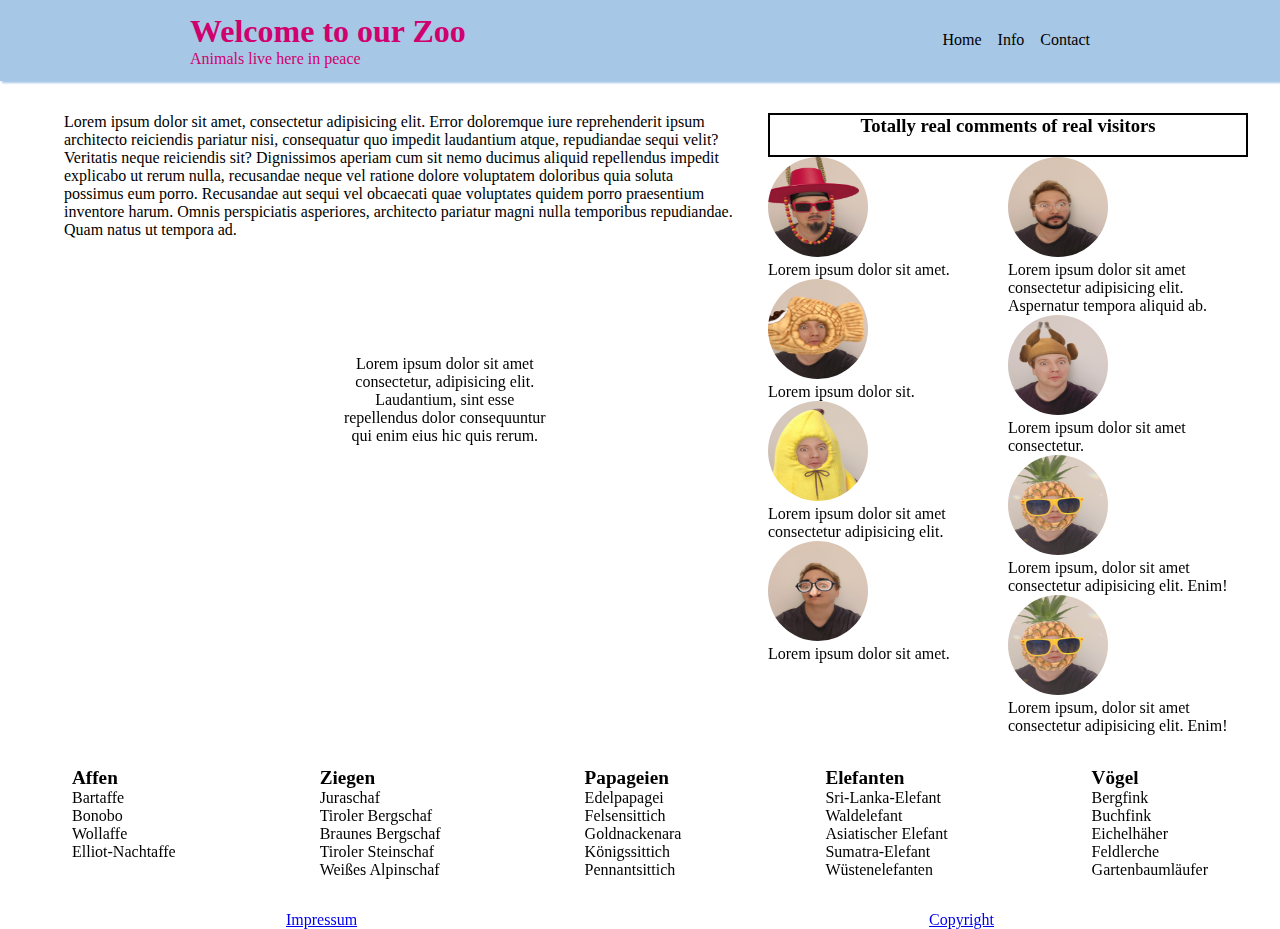
<file: index.html>
<!DOCTYPE html>
<html lang="en">
<head>
    <meta charset="UTF-8">
    <meta http-equiv="X-UA-Compatible" content="IE=edge">
    <meta name="viewport" content="width=device-width, initial-scale=1.0">
    <link rel="stylesheet" href="style.css">
    <title>Zoo</title>
</head>
<body>
    <header>
        <div class="nav-container header-container">
        <div class="titleText">
            <h1>
            Welcome to our Zoo
        </h1>
        <p>
            Animals live here in peace
        </p>
        </div>
        <nav>
            <ul>
                <li><a href="index.html">Home</a></li>
                <li><a href="info.html">Info</a></li>
                <li><a href="contact.html">Contact</a></li>
            </ul>
        </nav>
        </div>
    </header>
    <div class="wrapper">
    <div class="left-side">
        <div class="text1">
            <!-- lorem text -->
            <p>
               Lorem ipsum dolor sit amet, consectetur adipisicing elit. Error doloremque iure reprehenderit ipsum architecto reiciendis pariatur nisi, consequatur quo impedit laudantium atque, repudiandae sequi velit? Veritatis neque reiciendis sit? Dignissimos aperiam cum sit nemo ducimus aliquid repellendus impedit explicabo ut rerum nulla, recusandae neque vel ratione dolore voluptatem doloribus quia soluta possimus eum porro. Recusandae aut sequi vel obcaecati quae voluptates quidem porro praesentium inventore harum. Omnis perspiciatis asperiores, architecto pariatur magni nulla temporibus repudiandae. Quam natus ut tempora ad.
            </p>
        </div>

        <div class="video">
            <iframe width="580" height="355" src="https://www.youtube.com/embed/Wb3UrJjAac4" 
            title="YouTube video player" frameborder="0" allow="accelerometer; autoplay; clipboard-write; encrypted-media; gyroscope; picture-in-picture"
             allowfullscreen>Your browser dont support youtube  videos!</iframe>
        </div>

        <div class="text2">
            <p>
                Lorem ipsum dolor sit amet consectetur, adipisicing elit. Laudantium, sint esse repellendus dolor consequuntur qui enim eius hic quis rerum.
            </p>
        </div>

    </div>
    <div class="right-side">
        <h3>Totally real comments of real visitors</h3>
        <div class="comments">
            
            <!-- <ul class="comments-ul">
               
                <li class="visitor-1"><p>Lorem ipsum dolor sit amet.</p></li>
                <li class="visitor-2"><p>Lorem ipsum dolor sit amet.</p></li>
                <li class="visitor-3"><p>Lorem ipsum dolor sit amet.</p></li>
                <li class="visitor-4"><p>Lorem ipsum dolor sit amet.</p></li>
                <li class="visitor-5"><p>Lorem ipsum dolor sit amet.</p></li>
                <li class="visitor-6"><p>Lorem ipsum dolor sit amet.</p></li>
                <li class="visitor-7"><p>Lorem ipsum dolor sit amet.</p></li>

            </ul> -->
            <div class="comments-left">
            <img src="Bilder/admiral.jpg" alt="admiral">
            <p>Lorem ipsum dolor sit amet.</p>
            <img src="Bilder/fish.jpg" alt="fish">
            <p>Lorem ipsum dolor sit.</p>
            <img src="Bilder/banana.jpg" alt="banana">
            <p>Lorem ipsum dolor sit amet consectetur adipisicing elit.</p>
            <img src="Bilder/real.jpg" alt="real">
            <p>Lorem ipsum dolor sit amet.</p>
            </div>
            <div class="comments-right">
            <img src="Bilder/beard.jpg" alt="beard">
            <p>Lorem ipsum dolor sit amet consectetur adipisicing elit. Aspernatur tempora aliquid ab.</p>
            <img src="Bilder/chicken.jpg" alt="chicken">
            <p>Lorem ipsum dolor sit amet consectetur.</p>
            <img src="Bilder/pinapple.jpg" alt="pinapple">
            <p>Lorem ipsum, dolor sit amet consectetur adipisicing elit. Enim!</p>
            <img src="Bilder/pinapple.jpg" alt="pinapple">
            <p>Lorem ipsum, dolor sit amet consectetur adipisicing elit. Enim!</p>
        </div>
        </div> 
    </div>
    <div class="bottom-dl-content">        
            <div class="monkey">
            <dl>
                <dt>Affen</dt>
                <dd>Bartaffe</dd>
                <dd>Bonobo</dd>
                <dd>Wollaffe</dd>
                <dd>Elliot-Nachtaffe</dd>
            </dl>
            </div>
            <div class="goat">
            <dl>
                <dt>Ziegen</dt>
                <dd>Juraschaf</dd>
                <dd>Tiroler Bergschaf</dd>
                <dd>Braunes Bergschaf</dd>
                <dd>Tiroler Steinschaf</dd>
                <dd>Weißes Alpinschaf</dd>
            </dl>
            </div>
            <div class="parrot">
            <dl>
                <dt>Papageien</dt>
                <dd>Edelpapagei</dd>
                <dd>Felsensittich</dd>
                <dd>Goldnackenara</dd>
                <dd>Königssittich</dd>
                <dd>Pennantsittich</dd>
            </dl>
            </div>
            <div class="elephant">
            <dl>
                <dt>Elefanten</dt>
                <dd>Sri-Lanka-Elefant</dd>
                <dd>Waldelefant</dd>
                <dd>Asiatischer Elefant</dd>
                <dd>Sumatra-Elefant</dd>
                <dd>Wüstenelefanten</dd>
            </dl>
            </div>
            <div class="bird">
            <dl>
                <dt>Vögel</dt>
                <dd>Bergfink</dd>
                <dd>Buchfink</dd>
                <dd>Eichelhäher</dd>
                <dd>Feldlerche</dd>
                <dd>Gartenbaumläufer</dd>
            </dl>
            </div>      
    </div>
    </div>
    <footer>
        <a href="impressum.html">Impressum</a>
        <a href="copyright.html">Copyright</a>
    </footer>
</body>
</html>
</file>
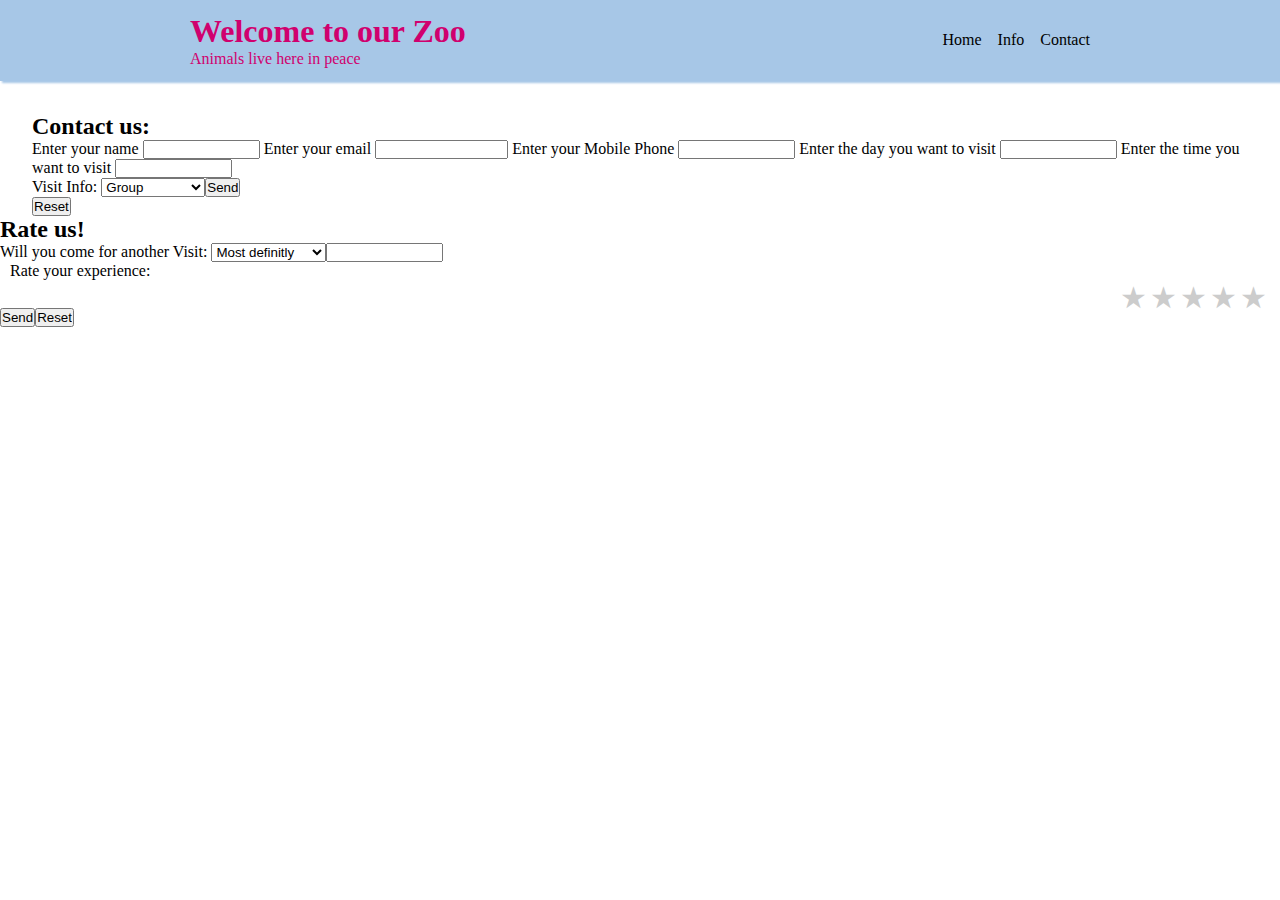
<file: contact.html>
<!DOCTYPE html>
<html lang="en">
<head>
    <meta charset="UTF-8">
    <meta http-equiv="X-UA-Compatible" content="IE=edge">
    <meta name="viewport" content="width=device-width, initial-scale=1.0">
    <link rel="stylesheet" href="style.css">
    <link rel="js" href="js.js">
    <title>Zoo</title>
</head>
<body>
    <header>
        <div class="nav-container header-container">
        <div class="titleText">
            <h1>
            Welcome to our Zoo
        </h1>
        <p>
            Animals live here in peace
        </p>
        </div>
        <nav>
            <ul>
                <li><a href="index.html">Home</a></li>
                <li><a href="info.html">Info</a></li>
                <li><a href="contact.html">Contact</a></li>
            </ul>
        </nav>
        </div>
    </header>
    <div class="contact">
    <div class="contact-form">
        <h2>Contact us:</h2>
        

            <label for="name">Enter your name</label>
            <input type="text" value="" size="12">
        
        
            <label for="name">Enter your email</label>
            <input type="text" value="" size="14">
       
        
            <label for="name">Enter your Mobile Phone</label>
            <input type="text" value="" size="12">
        
        
            <label for="name">Enter the day you want to visit</label>
            <input type="text" value="" size="12">
        
        
            <label for="name">Enter the time you want to visit</label>
            <input type="text" value="" size="12">
        
        <div class="contact-dropdown">
            <label for="cars">Visit Info:</label>
            <select name="visit-info" id="visit">
                <optgroup label="Please choose one">
                <option value="group">Group</option>
                <option value="wedding">Wedding</option>
                <option value="schooltrip">School Trip</option>
                <option value="singe">Solo</option>
                <option value="couple">Couple</option>
                </optgroup>
            </div>
        <div class="buttons">        
        </div>
        <div class="send">
            <input type="submit" value="Send">
        </div>
        <div class="reset">
            <input type="reset" value="Reset">
        </div>
    </div>
    </div>
    <div class="rate-form">
        <h2>Rate us!</h2>
        <div class="dropdown-rate">
            <label for="visit-label">Will you come for another Visit:</label>
            <select name="visit-info" id="visit">
                <optgroup label="Please choose one">
                <option value="group">Most definitly</option>
                <option value="wedding">Probably</option>
                <option value="schooltrip">Not sure</option>
                <option value="singe">Probably not</option>
                <option value="couple">Definitly not</option>
                </optgroup>
        </div>
        <div class="favorite-animal">
        <label for="fav-animal">What was your favorite animal?</label>
        <input type="text" id="fav-animal" name="fav-animal" required minlength="0" maxlength="24" size="12">
        </div>
        <div class="rate">
            <p>Rate your experience:</p>
            <input type="radio" id="star5" name="rate" value="5" />
            <label for="star5" title="text">5 stars</label>
            <input type="radio" id="star4" name="rate" value="4" />
            <label for="star4" title="text">4 stars</label>
            <input type="radio" id="star3" name="rate" value="3" />
            <label for="star3" title="text">3 stars</label>
            <input type="radio" id="star2" name="rate" value="2" />
            <label for="star2" title="text">2 stars</label>
            <input type="radio" id="star1" name="rate" value="1" />
            <label for="star1" title="text">1 star</label>
          </div>
        <div class="buttons">        
        
        <div class="send">
            <input type="submit" value="Send">
        </div>
        <div class="reset">
            <input type="reset" value="Reset">
        </div>
        </div>
</div>
</div>
</body>
</html>
</file>
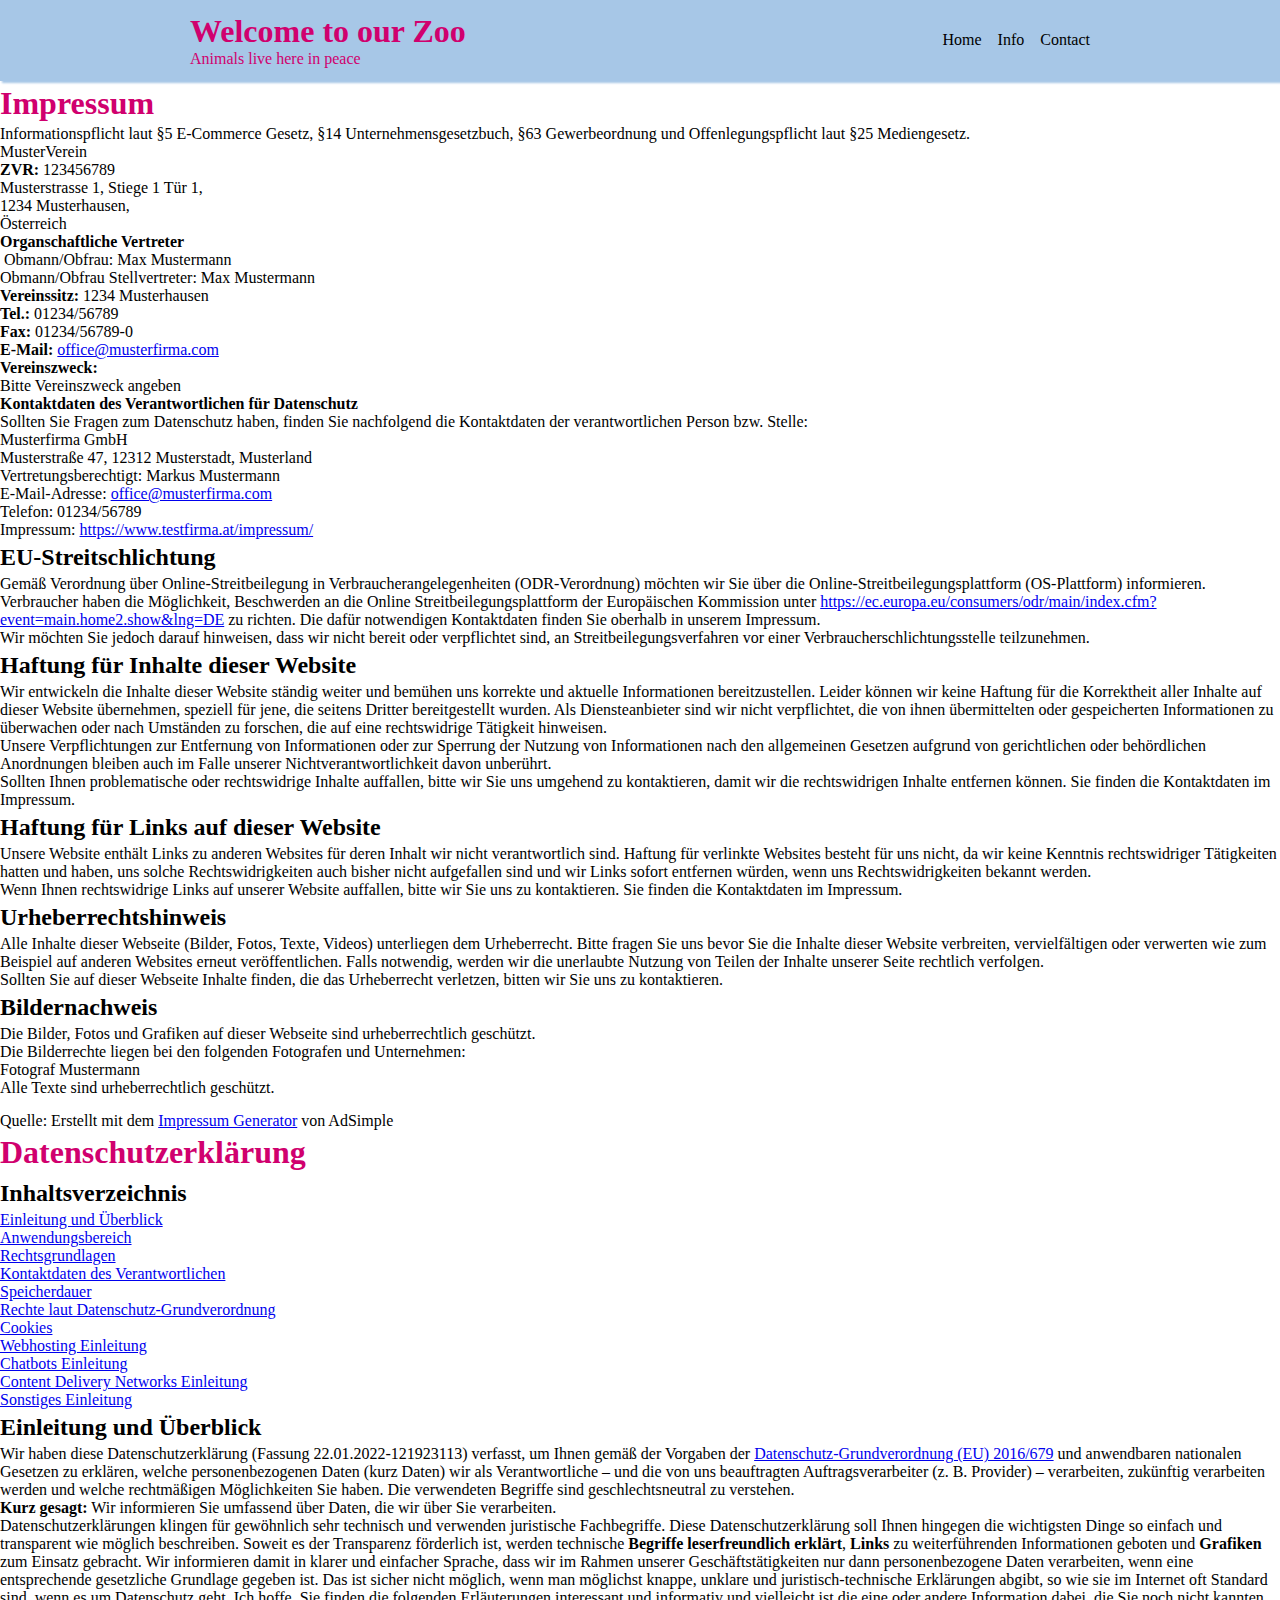
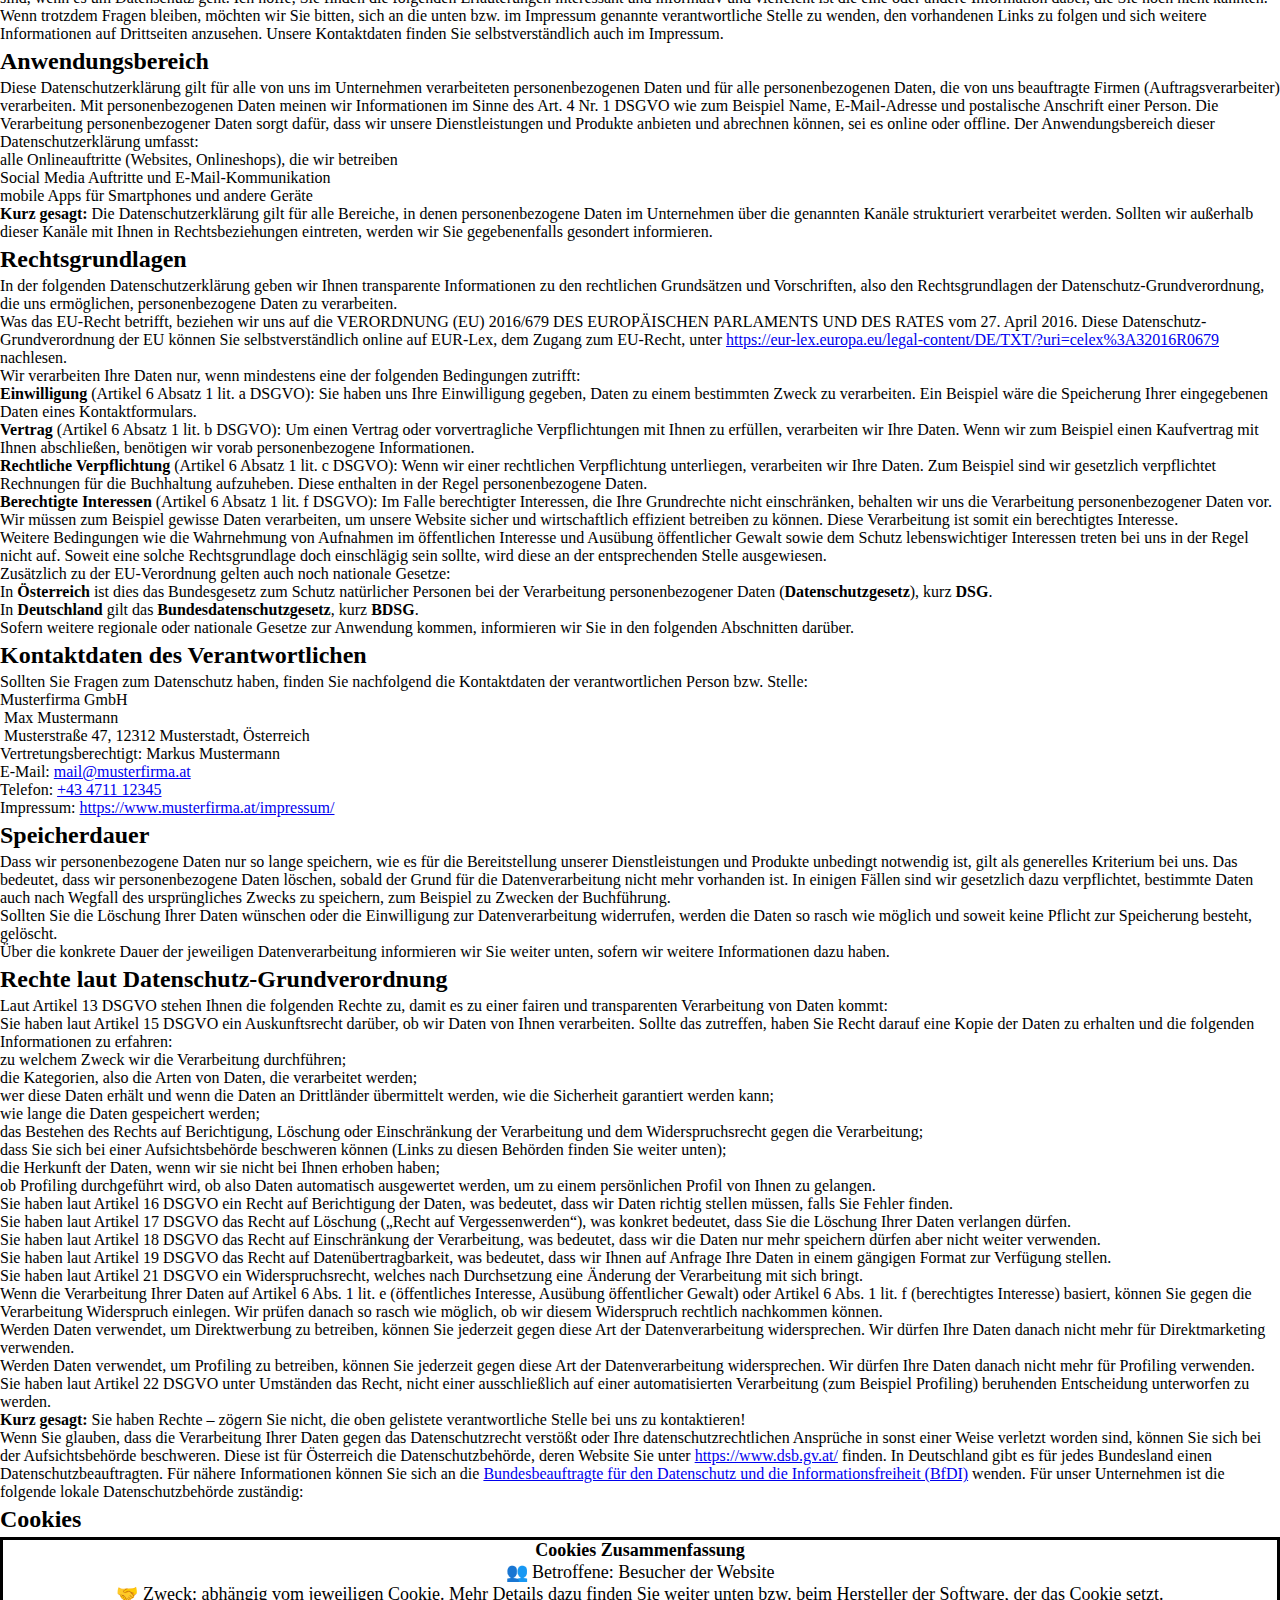
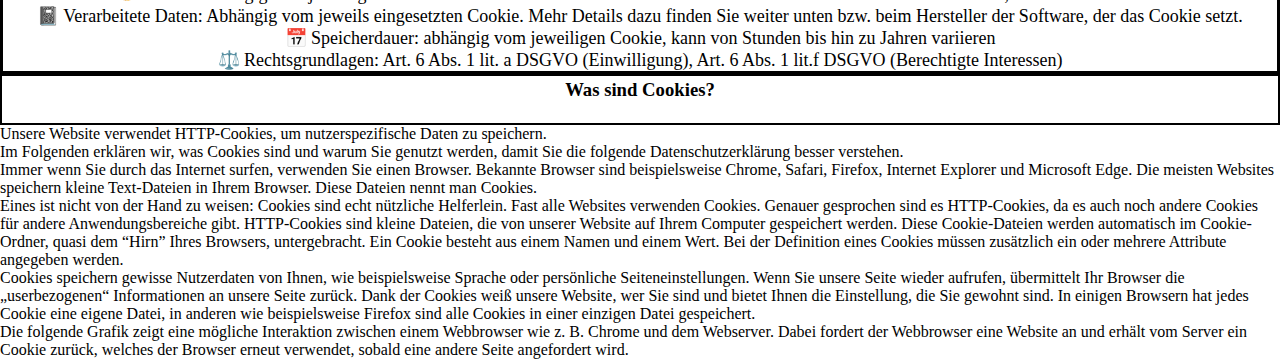
<file: impressum.html>
<!DOCTYPE html>
<html lang="en">
<head>
    <meta charset="UTF-8">
    <meta http-equiv="X-UA-Compatible" content="IE=edge">
    <meta name="viewport" content="width=device-width, initial-scale=1.0">
    <link rel="stylesheet" href="style.css">
    <title>Zoo</title>
</head>
<body>
    

    <header>
        <div class="nav-container header-container">
        <div class="titleText">
            <h1>
            Welcome to our Zoo
        </h1>
        <p>
            Animals live here in peace
        </p>
        </div>
        <nav>
            <ul>
                <li><a href="index.html">Home</a></li>
                <li><a href="info.html">Info</a></li>
                <li><a href="contact.html">Contact</a></li>
            </ul>
        </nav>
        </div>
    </header>

    <div class="impressum-text">
        <h1 class="adsimple-121923113 fusion-responsive-typography-calculated" data-fontsize="32" data-lineheight="44.8px" style="--fontSize:32; line-height: 1.4;">Impressum</h1>
        <p class="adsimple-121923113">Informationspflicht laut &sect;5 E-Commerce Gesetz, &sect;14 Unternehmensgesetzbuch, &sect;63 Gewerbeordnung und Offenlegungspflicht laut &sect;25 Mediengesetz.</p>
        <p class="adsimple-121923113">MusterVerein<br><strong>ZVR:</strong> 123456789</p>
        <p class="adsimple-121923113">Musterstrasse 1, Stiege 1 T&uuml;r 1,&nbsp;<br>1234 Musterhausen,&nbsp;<br>&Ouml;sterreich</p>
        <p class="adsimple-121923113"><strong>Organschaftliche Vertreter</strong><br>&nbsp;Obmann/Obfrau: Max Mustermann<br>Obmann/Obfrau Stellvertreter: Max Mustermann</p>
        <p class="adsimple-121923113"><strong>Vereinssitz:</strong> 1234 Musterhausen<br><strong>Tel.:</strong> 01234/56789<br><strong>Fax:</strong> 01234/56789-0<br><strong>E-Mail:</strong> <a href="mailto:office@musterfirma.com">office@musterfirma.com</a></p>
        <p class="adsimple-121923113"><strong>Vereinszweck:</strong><br>Bitte Vereinszweck angeben</p>
        <p class="adsimple-121923113"><strong>Kontaktdaten des Verantwortlichen f&uuml;r Datenschutz</strong><br>Sollten Sie Fragen zum Datenschutz haben, finden Sie nachfolgend die Kontaktdaten der verantwortlichen Person bzw. Stelle:<br>Musterfirma GmbH<br>Musterstra&szlig;e 47, 12312 Musterstadt, Musterland<br>Vertretungsberechtigt: Markus Mustermann<br>E-Mail-Adresse: <a href="mailto:office@musterfirma.com">office@musterfirma.com</a><br>Telefon: 01234/56789<br>Impressum: <a href="https://www.testfirma.at/impressum/" rel="noopener" target="_self">https://www.testfirma.at/impressum/</a></p>
        <h2 class="adsimple-121923113 fusion-responsive-typography-calculated" data-fontsize="24" data-lineheight="36px" style="--fontSize:24; line-height: 1.5; --minFontSize:24;">EU-Streitschlichtung</h2>
        <p>Gem&auml;&szlig; Verordnung &uuml;ber Online-Streitbeilegung in Verbraucherangelegenheiten (ODR-Verordnung) m&ouml;chten wir Sie &uuml;ber die Online-Streitbeilegungsplattform (OS-Plattform) informieren.<br>Verbraucher haben die M&ouml;glichkeit, Beschwerden an die Online Streitbeilegungsplattform der Europ&auml;ischen Kommission unter <a class="adsimple-121923113" href="https://ec.europa.eu/consumers/odr/main/index.cfm?event=main.home2.show&lng=DE" rel="follow noopener" target="_blank">https://ec.europa.eu/consumers/odr/main/index.cfm?event=main.home2.show&amp;lng=DE</a> zu richten. Die daf&uuml;r notwendigen Kontaktdaten finden Sie oberhalb in unserem Impressum.</p>
        <p>Wir m&ouml;chten Sie jedoch darauf hinweisen, dass wir nicht bereit oder verpflichtet sind, an Streitbeilegungsverfahren vor einer Verbraucherschlichtungsstelle teilzunehmen.</p>
        <h2 class="adsimple-121923113 fusion-responsive-typography-calculated" data-fontsize="24" data-lineheight="36px" style="--fontSize:24; line-height: 1.5; --minFontSize:24;">Haftung f&uuml;r Inhalte dieser Website</h2>
        <p>Wir entwickeln die Inhalte dieser Website st&auml;ndig weiter und bem&uuml;hen uns korrekte und aktuelle Informationen bereitzustellen. Leider k&ouml;nnen wir keine Haftung f&uuml;r die Korrektheit aller Inhalte auf dieser Website &uuml;bernehmen, speziell f&uuml;r jene, die seitens Dritter bereitgestellt wurden. Als Diensteanbieter sind wir nicht verpflichtet, die von ihnen &uuml;bermittelten oder gespeicherten Informationen zu &uuml;berwachen oder nach Umst&auml;nden zu forschen, die auf eine rechtswidrige T&auml;tigkeit hinweisen.</p>
        <p>Unsere Verpflichtungen zur Entfernung von Informationen oder zur Sperrung der Nutzung von Informationen nach den allgemeinen Gesetzen aufgrund von gerichtlichen oder beh&ouml;rdlichen Anordnungen bleiben auch im Falle unserer Nichtverantwortlichkeit davon unber&uuml;hrt.</p>
        <p>Sollten Ihnen problematische oder rechtswidrige Inhalte auffallen, bitte wir Sie uns umgehend zu kontaktieren, damit wir die rechtswidrigen Inhalte entfernen k&ouml;nnen. Sie finden die Kontaktdaten im Impressum.</p>
        <h2 class="adsimple-121923113 fusion-responsive-typography-calculated" data-fontsize="24" data-lineheight="36px" style="--fontSize:24; line-height: 1.5; --minFontSize:24;">Haftung f&uuml;r Links auf dieser Website</h2>
        <p>Unsere Website enth&auml;lt Links zu anderen Websites f&uuml;r deren Inhalt wir nicht verantwortlich sind. Haftung f&uuml;r verlinkte Websites besteht f&uuml;r uns nicht, da wir keine Kenntnis rechtswidriger T&auml;tigkeiten hatten und haben, uns solche Rechtswidrigkeiten auch bisher nicht aufgefallen sind und wir Links sofort entfernen w&uuml;rden, wenn uns Rechtswidrigkeiten bekannt werden.</p>
        <p>Wenn Ihnen rechtswidrige Links auf unserer Website auffallen, bitte wir Sie uns zu kontaktieren. Sie finden die Kontaktdaten im Impressum.</p>
        <h2 class="adsimple-121923113 fusion-responsive-typography-calculated" data-fontsize="24" data-lineheight="36px" style="--fontSize:24; line-height: 1.5; --minFontSize:24;">Urheberrechtshinweis</h2>
        <p>Alle Inhalte dieser Webseite (Bilder, Fotos, Texte, Videos) unterliegen dem Urheberrecht. Bitte fragen Sie uns bevor Sie die Inhalte dieser Website verbreiten, vervielf&auml;ltigen oder verwerten wie zum Beispiel auf anderen Websites erneut ver&ouml;ffentlichen. Falls notwendig, werden wir die unerlaubte Nutzung von Teilen der Inhalte unserer Seite rechtlich verfolgen.</p>
        <p>Sollten Sie auf dieser Webseite Inhalte finden, die das Urheberrecht verletzen, bitten wir Sie uns zu kontaktieren.</p>
        <h2 class="adsimple-121923113 fusion-responsive-typography-calculated" data-fontsize="24" data-lineheight="36px" style="--fontSize:24; line-height: 1.5; --minFontSize:24;">Bildernachweis</h2>
        <p>Die Bilder, Fotos und Grafiken auf dieser Webseite sind urheberrechtlich gesch&uuml;tzt.</p>
        <p>Die Bilderrechte liegen bei den folgenden Fotografen und Unternehmen:</p>
        <ul class="adsimple-121923113">
            <li class="adsimple-121923113">Fotograf Mustermann</li>
        </ul>
        <p>Alle Texte sind urheberrechtlich gesch&uuml;tzt.</p>
        <p style="margin-top:15px;">Quelle: Erstellt mit dem <a href="https://www.adsimple.at/impressum-generator/" title="Impressum Generator von AdSimple für Österreich">Impressum Generator</a> von AdSimple</p>
        <h1 class="adsimple-121923113 fusion-responsive-typography-calculated" data-fontsize="32" data-lineheight="44.8px" style="--fontSize:32; line-height: 1.4;">Datenschutzerkl&auml;rung</h1>
        <h2 class="fusion-responsive-typography-calculated" data-fontsize="24" data-lineheight="36px" style="--fontSize:24; line-height: 1.5; --minFontSize:24;">Inhaltsverzeichnis</h2>
        <ul>
            <li><a href="#einleitung-ueberblick">Einleitung und &Uuml;berblick</a></li>
            <li><a href="#anwendungsbereich">Anwendungsbereich</a></li>
            <li><a href="#rechtsgrundlagen">Rechtsgrundlagen</a></li>
            <li><a href="#kontaktdaten-verantwortliche">Kontaktdaten des Verantwortlichen</a></li>
            <li><a href="#speicherdauer">Speicherdauer</a></li>
            <li><a href="#rechte-dsgvo">Rechte laut Datenschutz-Grundverordnung</a></li>
            <li><a href="#cookies">Cookies</a></li>
            <li><a href="#webhosting-einleitung">Webhosting Einleitung</a></li>
            <li><a href="#chatbots-einleitung">Chatbots Einleitung</a></li>
            <li><a href="#content-delivery-networks-einleitung">Content Delivery Networks Einleitung</a></li>
            <li><a href="#sonstiges-einleitung">Sonstiges Einleitung</a></li>
        </ul>
        <h2 class="adsimple-121923113 fusion-responsive-typography-calculated" data-fontsize="24" data-lineheight="36px" style="--fontSize:24; line-height: 1.5; --minFontSize:24;">Einleitung und &Uuml;berblick</h2>
        <p>Wir haben diese Datenschutzerkl&auml;rung (Fassung 22.01.2022-121923113) verfasst, um Ihnen gem&auml;&szlig; der Vorgaben der&nbsp;<a class="adsimple-121923113" href="https://eur-lex.europa.eu/legal-content/DE/ALL/?uri=celex%3A32016R0679&tid=121923113" rel="noopener" target="_blank">Datenschutz-Grundverordnung (EU) 2016/679</a> und anwendbaren nationalen Gesetzen zu erkl&auml;ren, welche personenbezogenen Daten (kurz Daten) wir als Verantwortliche &ndash; und die von uns beauftragten Auftragsverarbeiter (z. B. Provider) &ndash; verarbeiten, zuk&uuml;nftig verarbeiten werden und welche rechtm&auml;&szlig;igen M&ouml;glichkeiten Sie haben. Die verwendeten Begriffe sind geschlechtsneutral zu verstehen.<br><strong class="adsimple-121923113">Kurz gesagt:</strong> Wir informieren Sie umfassend &uuml;ber Daten, die wir &uuml;ber Sie verarbeiten.</p>
        <p>Datenschutzerkl&auml;rungen klingen f&uuml;r gew&ouml;hnlich sehr technisch und verwenden juristische Fachbegriffe. Diese Datenschutzerkl&auml;rung soll Ihnen hingegen die wichtigsten Dinge so einfach und transparent wie m&ouml;glich beschreiben. Soweit es der Transparenz f&ouml;rderlich ist, werden technische <strong class="adsimple-121923113">Begriffe leserfreundlich erkl&auml;rt</strong>, <strong class="adsimple-121923113">Links</strong> zu weiterf&uuml;hrenden Informationen geboten und&nbsp;<strong class="adsimple-121923113">Grafiken</strong> zum Einsatz gebracht. Wir informieren damit in klarer und einfacher Sprache, dass wir im Rahmen unserer Gesch&auml;ftst&auml;tigkeiten nur dann personenbezogene Daten verarbeiten, wenn eine entsprechende gesetzliche Grundlage gegeben ist. Das ist sicher nicht m&ouml;glich, wenn man m&ouml;glichst knappe, unklare und juristisch-technische Erkl&auml;rungen abgibt, so wie sie im Internet oft Standard sind, wenn es um Datenschutz geht. Ich hoffe, Sie finden die folgenden Erl&auml;uterungen interessant und informativ und vielleicht ist die eine oder andere Information dabei, die Sie noch nicht kannten.<br>Wenn trotzdem Fragen bleiben, m&ouml;chten wir Sie bitten, sich an die unten bzw. im Impressum genannte verantwortliche Stelle zu wenden, den vorhandenen Links zu folgen und sich weitere Informationen auf Drittseiten anzusehen. Unsere Kontaktdaten finden Sie selbstverst&auml;ndlich auch im Impressum.</p>
        <h2 class="adsimple-121923113 fusion-responsive-typography-calculated" data-fontsize="24" data-lineheight="36px" style="--fontSize:24; line-height: 1.5; --minFontSize:24;">Anwendungsbereich</h2>
        <p>Diese Datenschutzerkl&auml;rung gilt f&uuml;r alle von uns im Unternehmen verarbeiteten personenbezogenen Daten und f&uuml;r alle personenbezogenen Daten, die von uns beauftragte Firmen (Auftragsverarbeiter) verarbeiten. Mit personenbezogenen Daten meinen wir Informationen im Sinne des Art. 4 Nr. 1 DSGVO wie zum Beispiel Name, E-Mail-Adresse und postalische Anschrift einer Person. Die Verarbeitung personenbezogener Daten sorgt daf&uuml;r, dass wir unsere Dienstleistungen und Produkte anbieten und abrechnen k&ouml;nnen, sei es online oder offline. Der Anwendungsbereich dieser Datenschutzerkl&auml;rung umfasst:</p>
        <ul class="adsimple-121923113">
            <li class="adsimple-121923113">alle Onlineauftritte (Websites, Onlineshops), die wir betreiben</li>
            <li class="adsimple-121923113">Social Media Auftritte und E-Mail-Kommunikation</li>
            <li class="adsimple-121923113">mobile Apps f&uuml;r Smartphones und andere Ger&auml;te</li>
        </ul>
        <p><strong class="adsimple-121923113">Kurz gesagt:</strong> Die Datenschutzerkl&auml;rung gilt f&uuml;r alle Bereiche, in denen personenbezogene Daten im Unternehmen &uuml;ber die genannten Kan&auml;le strukturiert verarbeitet werden. Sollten wir au&szlig;erhalb dieser Kan&auml;le mit Ihnen in Rechtsbeziehungen eintreten, werden wir Sie gegebenenfalls gesondert informieren.</p>
        <h2 class="adsimple-121923113 fusion-responsive-typography-calculated" data-fontsize="24" data-lineheight="36px" style="--fontSize:24; line-height: 1.5; --minFontSize:24;">Rechtsgrundlagen</h2>
        <p>In der folgenden Datenschutzerkl&auml;rung geben wir Ihnen transparente Informationen zu den rechtlichen Grunds&auml;tzen und Vorschriften, also den Rechtsgrundlagen der Datenschutz-Grundverordnung, die uns erm&ouml;glichen, personenbezogene Daten zu verarbeiten.<br>Was das EU-Recht betrifft, beziehen wir uns auf die VERORDNUNG (EU) 2016/679 DES EUROP&Auml;ISCHEN PARLAMENTS UND DES RATES vom 27. April 2016. Diese Datenschutz-Grundverordnung der EU k&ouml;nnen Sie selbstverst&auml;ndlich online auf EUR-Lex, dem Zugang zum EU-Recht, unter <a class="adsimple-121923113" href="https://eur-lex.europa.eu/legal-content/DE/ALL/?uri=celex%3A32016R0679&tid=121923113" rel="noopener" target="_blank">https://eur-lex.europa.eu/legal-content/DE/TXT/?uri=celex%3A32016R0679</a> nachlesen.</p>
        <p>Wir verarbeiten Ihre Daten nur, wenn mindestens eine der folgenden Bedingungen zutrifft:</p>
        <ol>
            <li class="adsimple-121923113"><strong class="adsimple-121923113">Einwilligung</strong> (Artikel 6 Absatz 1 lit. a DSGVO): Sie haben uns Ihre Einwilligung gegeben, Daten zu einem bestimmten Zweck zu verarbeiten. Ein Beispiel w&auml;re die Speicherung Ihrer eingegebenen Daten eines Kontaktformulars.</li>
            <li class="adsimple-121923113"><strong class="adsimple-121923113">Vertrag</strong> (Artikel 6 Absatz 1 lit. b DSGVO): Um einen Vertrag oder vorvertragliche Verpflichtungen mit Ihnen zu erf&uuml;llen, verarbeiten wir Ihre Daten. Wenn wir zum Beispiel einen Kaufvertrag mit Ihnen abschlie&szlig;en, ben&ouml;tigen wir vorab personenbezogene Informationen.</li>
            <li class="adsimple-121923113"><strong class="adsimple-121923113">Rechtliche Verpflichtung</strong> (Artikel 6 Absatz 1 lit. c DSGVO): Wenn wir einer rechtlichen Verpflichtung unterliegen, verarbeiten wir Ihre Daten. Zum Beispiel sind wir gesetzlich verpflichtet Rechnungen f&uuml;r die Buchhaltung aufzuheben. Diese enthalten in der Regel personenbezogene Daten.</li>
            <li class="adsimple-121923113"><strong class="adsimple-121923113">Berechtigte Interessen</strong> (Artikel 6 Absatz 1 lit. f DSGVO): Im Falle berechtigter Interessen, die Ihre Grundrechte nicht einschr&auml;nken, behalten wir uns die Verarbeitung personenbezogener Daten vor. Wir m&uuml;ssen zum Beispiel gewisse Daten verarbeiten, um unsere Website sicher und wirtschaftlich effizient betreiben zu k&ouml;nnen. Diese Verarbeitung ist somit ein berechtigtes Interesse.</li>
        </ol>
        <p>Weitere Bedingungen wie die Wahrnehmung von Aufnahmen im &ouml;ffentlichen Interesse und Aus&uuml;bung &ouml;ffentlicher Gewalt sowie dem Schutz lebenswichtiger Interessen treten bei uns in der Regel nicht auf. Soweit eine solche Rechtsgrundlage doch einschl&auml;gig sein sollte, wird diese an der entsprechenden Stelle ausgewiesen.</p>
        <p>Zus&auml;tzlich zu der EU-Verordnung gelten auch noch nationale Gesetze:</p>
        <ul class="adsimple-121923113">
            <li class="adsimple-121923113">In <strong class="adsimple-121923113">&Ouml;sterreich</strong> ist dies das Bundesgesetz zum Schutz nat&uuml;rlicher Personen bei der Verarbeitung personenbezogener Daten (<strong class="adsimple-121923113">Datenschutzgesetz</strong>), kurz <strong class="adsimple-121923113">DSG</strong>.</li>
            <li class="adsimple-121923113">In <strong class="adsimple-121923113">Deutschland</strong> gilt das <strong class="adsimple-121923113">Bundesdatenschutzgesetz</strong>, kurz<strong class="adsimple-121923113">&nbsp;BDSG</strong>.</li>
        </ul>
        <p>Sofern weitere regionale oder nationale Gesetze zur Anwendung kommen, informieren wir Sie in den folgenden Abschnitten dar&uuml;ber.</p>
        <h2 class="adsimple-121923113 fusion-responsive-typography-calculated" data-fontsize="24" data-lineheight="36px" style="--fontSize:24; line-height: 1.5; --minFontSize:24;">Kontaktdaten des Verantwortlichen</h2>
        <p>Sollten Sie Fragen zum Datenschutz haben, finden Sie nachfolgend die Kontaktdaten der verantwortlichen Person bzw. Stelle:<br><span class="adsimple-121923113" style="font-weight: 400;">Musterfirma GmbH<br>&nbsp;Max Mustermann<br>&nbsp;Musterstra&szlig;e 47, 12312 Musterstadt, &Ouml;sterreich</span><br><span style="font-weight: 400;">Vertretungsberechtigt: Markus Mustermann</span><br>E-Mail: <a href="mailto:mail@musterfirma.at">mail@musterfirma.at</a><br>Telefon: <a href="tel:+43 4711 12345">+43 4711 12345</a><br>Impressum: <a href="https://www.musterfirma.at/impressum/">https://www.musterfirma.at/impressum/</a></p>
        <h2 class="adsimple-121923113 fusion-responsive-typography-calculated" data-fontsize="24" data-lineheight="36px" style="--fontSize:24; line-height: 1.5; --minFontSize:24;">Speicherdauer</h2>
        <p>Dass wir personenbezogene Daten nur so lange speichern, wie es f&uuml;r die Bereitstellung unserer Dienstleistungen und Produkte unbedingt notwendig ist, gilt als generelles Kriterium bei uns. Das bedeutet, dass wir personenbezogene Daten l&ouml;schen, sobald der Grund f&uuml;r die Datenverarbeitung nicht mehr vorhanden ist. In einigen F&auml;llen sind wir gesetzlich dazu verpflichtet, bestimmte Daten auch nach Wegfall des urspr&uuml;ngliches Zwecks zu speichern, zum Beispiel zu Zwecken der Buchf&uuml;hrung.</p>
        <p>Sollten Sie die L&ouml;schung Ihrer Daten w&uuml;nschen oder die Einwilligung zur Datenverarbeitung widerrufen, werden die Daten so rasch wie m&ouml;glich und soweit keine Pflicht zur Speicherung besteht, gel&ouml;scht.</p>
        <p>&Uuml;ber die konkrete Dauer der jeweiligen Datenverarbeitung informieren wir Sie weiter unten, sofern wir weitere Informationen dazu haben.</p>
        <h2 class="adsimple-121923113 fusion-responsive-typography-calculated" data-fontsize="24" data-lineheight="36px" style="--fontSize:24; line-height: 1.5; --minFontSize:24;">Rechte laut Datenschutz-Grundverordnung</h2>
        <p>Laut Artikel 13 DSGVO stehen Ihnen die folgenden Rechte zu, damit es zu einer fairen und transparenten Verarbeitung von Daten kommt:</p>
        <ul class="adsimple-121923113">
            <li class="adsimple-121923113">Sie haben laut Artikel 15 DSGVO ein Auskunftsrecht dar&uuml;ber, ob wir Daten von Ihnen verarbeiten. Sollte das zutreffen, haben Sie Recht darauf eine Kopie der Daten zu erhalten und die folgenden Informationen zu erfahren:<ul class="adsimple-121923113">
                    <li class="adsimple-121923113">zu welchem Zweck wir die Verarbeitung durchf&uuml;hren;</li>
                    <li class="adsimple-121923113">die Kategorien, also die Arten von Daten, die verarbeitet werden;</li>
                    <li class="adsimple-121923113">wer diese Daten erh&auml;lt und wenn die Daten an Drittl&auml;nder &uuml;bermittelt werden, wie die Sicherheit garantiert werden kann;</li>
                    <li class="adsimple-121923113">wie lange die Daten gespeichert werden;</li>
                    <li class="adsimple-121923113">das Bestehen des Rechts auf Berichtigung, L&ouml;schung oder Einschr&auml;nkung der Verarbeitung und dem Widerspruchsrecht gegen die Verarbeitung;</li>
                    <li class="adsimple-121923113">dass Sie sich bei einer Aufsichtsbeh&ouml;rde beschweren k&ouml;nnen (Links zu diesen Beh&ouml;rden finden Sie weiter unten);</li>
                    <li class="adsimple-121923113">die Herkunft der Daten, wenn wir sie nicht bei Ihnen erhoben haben;</li>
                    <li class="adsimple-121923113">ob Profiling durchgef&uuml;hrt wird, ob also Daten automatisch ausgewertet werden, um zu einem pers&ouml;nlichen Profil von Ihnen zu gelangen.</li>
                </ul>
            </li>
            <li class="adsimple-121923113">Sie haben laut Artikel 16 DSGVO ein Recht auf Berichtigung der Daten, was bedeutet, dass wir Daten richtig stellen m&uuml;ssen, falls Sie Fehler finden.</li>
            <li class="adsimple-121923113">Sie haben laut Artikel 17 DSGVO das Recht auf L&ouml;schung (&bdquo;Recht auf Vergessenwerden&ldquo;), was konkret bedeutet, dass Sie die L&ouml;schung Ihrer Daten verlangen d&uuml;rfen.</li>
            <li class="adsimple-121923113">Sie haben laut Artikel 18 DSGVO das Recht auf Einschr&auml;nkung der Verarbeitung, was bedeutet, dass wir die Daten nur mehr speichern d&uuml;rfen aber nicht weiter verwenden.</li>
            <li class="adsimple-121923113">Sie haben laut Artikel 19 DSGVO das Recht auf Daten&uuml;bertragbarkeit, was bedeutet, dass wir Ihnen auf Anfrage Ihre Daten in einem g&auml;ngigen Format zur Verf&uuml;gung stellen.</li>
            <li class="adsimple-121923113">Sie haben laut Artikel 21 DSGVO ein Widerspruchsrecht, welches nach Durchsetzung eine &Auml;nderung der Verarbeitung mit sich bringt.<ul class="adsimple-121923113">
                    <li class="adsimple-121923113">Wenn die Verarbeitung Ihrer Daten auf Artikel 6 Abs. 1 lit. e (&ouml;ffentliches Interesse, Aus&uuml;bung &ouml;ffentlicher Gewalt) oder Artikel 6 Abs. 1 lit. f (berechtigtes Interesse) basiert, k&ouml;nnen Sie gegen die Verarbeitung Widerspruch einlegen. Wir pr&uuml;fen danach so rasch wie m&ouml;glich, ob wir diesem Widerspruch rechtlich nachkommen k&ouml;nnen.</li>
                    <li class="adsimple-121923113">Werden Daten verwendet, um Direktwerbung zu betreiben, k&ouml;nnen Sie jederzeit gegen diese Art der Datenverarbeitung widersprechen. Wir d&uuml;rfen Ihre Daten danach nicht mehr f&uuml;r Direktmarketing verwenden.</li>
                    <li class="adsimple-121923113">Werden Daten verwendet, um Profiling zu betreiben, k&ouml;nnen Sie jederzeit gegen diese Art der Datenverarbeitung widersprechen. Wir d&uuml;rfen Ihre Daten danach nicht mehr f&uuml;r Profiling verwenden.</li>
                </ul>
            </li>
            <li class="adsimple-121923113">Sie haben laut Artikel 22 DSGVO unter Umst&auml;nden das Recht, nicht einer ausschlie&szlig;lich auf einer automatisierten Verarbeitung (zum Beispiel Profiling) beruhenden Entscheidung unterworfen zu werden.</li>
        </ul>
        <p><strong class="adsimple-121923113">Kurz gesagt:</strong> Sie haben Rechte &ndash; z&ouml;gern Sie nicht, die oben gelistete verantwortliche Stelle bei uns zu kontaktieren!</p>
        <p>Wenn Sie glauben, dass die Verarbeitung Ihrer Daten gegen das Datenschutzrecht verst&ouml;&szlig;t oder Ihre datenschutzrechtlichen Anspr&uuml;che in sonst einer Weise verletzt worden sind, k&ouml;nnen Sie sich bei der Aufsichtsbeh&ouml;rde beschweren. Diese ist f&uuml;r &Ouml;sterreich die Datenschutzbeh&ouml;rde, deren Website Sie unter <a class="adsimple-121923113" href="https://www.dsb.gv.at/?tid=121923113" rel="noopener" target="_blank">https://www.dsb.gv.at/</a> finden. In Deutschland gibt es f&uuml;r jedes Bundesland einen Datenschutzbeauftragten. F&uuml;r n&auml;here Informationen k&ouml;nnen Sie sich an die <a class="adsimple-121923113" href="https://www.bfdi.bund.de/DE/Home/home_node.html" rel="noopener" target="_blank">Bundesbeauftragte f&uuml;r den Datenschutz und die Informationsfreiheit (BfDI)</a> wenden. F&uuml;r unser Unternehmen ist die folgende lokale Datenschutzbeh&ouml;rde zust&auml;ndig:</p>
        <h2 class="adsimple-121923113 fusion-responsive-typography-calculated" data-fontsize="24" data-lineheight="36px" style="--fontSize:24; line-height: 1.5; --minFontSize:24;">Cookies</h2>
        <table border="1" cellpadding="15">
            <tbody>
                <tr>
                    <td><strong class="adsimple-121923113">Cookies Zusammenfassung</strong><br>👥 Betroffene: Besucher der Website<br>🤝 Zweck: abh&auml;ngig vom jeweiligen Cookie. Mehr Details dazu finden Sie weiter unten bzw. beim Hersteller der Software, der das Cookie setzt.<br>📓 Verarbeitete Daten: Abh&auml;ngig vom jeweils eingesetzten Cookie. Mehr Details dazu finden Sie weiter unten bzw. beim Hersteller der Software, der das Cookie setzt.<br>📅 Speicherdauer: abh&auml;ngig vom jeweiligen Cookie, kann von Stunden bis hin zu Jahren variieren<br>⚖️ Rechtsgrundlagen: Art. 6 Abs. 1 lit. a DSGVO (Einwilligung), Art. 6 Abs. 1 lit.f DSGVO (Berechtigte Interessen)</td>
                </tr>
            </tbody>
        </table>
        <h3 class="adsimple-121923113 fusion-responsive-typography-calculated" data-fontsize="21" data-lineheight="31.5px" style="--fontSize:21; line-height: 1.5; --minFontSize:21;">Was sind Cookies?</h3>
        <p>Unsere Website verwendet HTTP-Cookies, um nutzerspezifische Daten zu speichern.<br>Im Folgenden erkl&auml;ren wir, was Cookies sind und warum Sie genutzt werden, damit Sie die folgende Datenschutzerkl&auml;rung besser verstehen.</p>
        <p>Immer wenn Sie durch das Internet surfen, verwenden Sie einen Browser. Bekannte Browser sind beispielsweise Chrome, Safari, Firefox, Internet Explorer und Microsoft Edge. Die meisten Websites speichern kleine Text-Dateien in Ihrem Browser. Diese Dateien nennt man Cookies.</p>
        <p>Eines ist nicht von der Hand zu weisen: Cookies sind echt n&uuml;tzliche Helferlein. Fast alle Websites verwenden Cookies. Genauer gesprochen sind es HTTP-Cookies, da es auch noch andere Cookies f&uuml;r andere Anwendungsbereiche gibt. HTTP-Cookies sind kleine Dateien, die von unserer Website auf Ihrem Computer gespeichert werden. Diese Cookie-Dateien werden automatisch im Cookie-Ordner, quasi dem &ldquo;Hirn&rdquo; Ihres Browsers, untergebracht. Ein Cookie besteht aus einem Namen und einem Wert. Bei der Definition eines Cookies m&uuml;ssen zus&auml;tzlich ein oder mehrere Attribute angegeben werden.</p>
        <p>Cookies speichern gewisse Nutzerdaten von Ihnen, wie beispielsweise Sprache oder pers&ouml;nliche Seiteneinstellungen. Wenn Sie unsere Seite wieder aufrufen, &uuml;bermittelt Ihr Browser die &bdquo;userbezogenen&ldquo; Informationen an unsere Seite zur&uuml;ck. Dank der Cookies wei&szlig; unsere Website, wer Sie sind und bietet Ihnen die Einstellung, die Sie gewohnt sind. In einigen Browsern hat jedes Cookie eine eigene Datei, in anderen wie beispielsweise Firefox sind alle Cookies in einer einzigen Datei gespeichert.</p>
        <p>Die folgende Grafik zeigt eine m&ouml;gliche Interaktion zwischen einem Webbrowser wie z. B. Chrome und dem Webserver. Dabei fordert der Webbrowser eine Website an und erh&auml;lt vom Server ein Cookie zur&uuml;ck, welches der Browser erneut verwendet, sobald eine andere Seite angefordert wird.</p>
    </div>
</body>
</html>
</file>
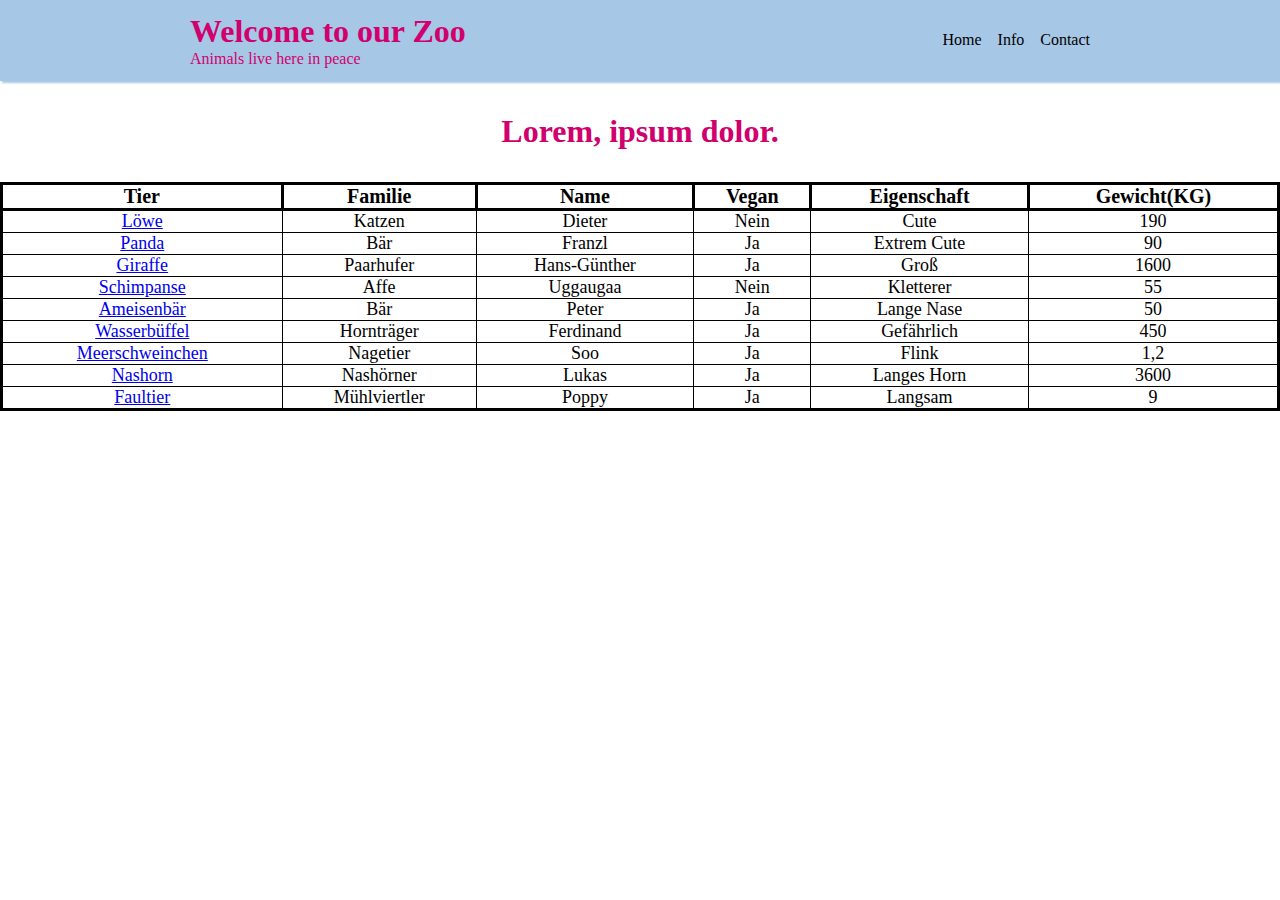
<file: info.html>
<!DOCTYPE html>
<html lang="en">
<head>
    <meta charset="UTF-8">
    <meta http-equiv="X-UA-Compatible" content="IE=edge">
    <meta name="viewport" content="width=device-width, initial-scale=1.0">
    <link rel="stylesheet" href="style.css">
    <link rel="js" href="js.js">
    <title>Zoo</title>
</head>
<body>
    <header>
        <div class="nav-container header-container">
        <div class="titleText">
            <h1>
            Welcome to our Zoo
        </h1>
        <p>
            Animals live here in peace
        </p>
        </div>
        <nav>
            <ul>
                <li><a href="index.html">Home</a></li>
                <li><a href="info.html">Info</a></li>
                <li><a href="contact.html">Contact</a></li>
            </ul>
        </nav>
        </div>
    </header>
    <div class="info-h1">
        <h1>Lorem, ipsum dolor.</h1>
    </div>

    <div class="info-table">
    <table>
        <thead>
            <tr><th>Tier</th><th>Familie</th><th>Name</th><th>Vegan</th><th>Eigenschaft</th><th>Gewicht(KG)</th></tr>
        </thead>
        <tbody>
            <tr><td><a href="https://de.wikipedia.org/wiki/L%C3%B6we">Löwe</a></td><td>Katzen</td><td>Dieter</td><td>Nein</td><td>Cute</td><td>190</td></tr>
            <tr><td><a href="https://de.wikipedia.org/wiki/Gro%C3%9Fer_Panda">Panda</a></td><td>Bär</td><td>Franzl</td><td>Ja</td><td>Extrem Cute</td><td>90</td></tr>
            <tr><td><a href="https://de.wikipedia.org/wiki/Giraffen">Giraffe</a></td><td>Paarhufer</td><td>Hans-Günther</td><td>Ja</td><td>Groß</td><td>1600</td></tr>
            <tr><td><a href="https://de.wikipedia.org/wiki/Schimpansen">Schimpanse</a></td><td>Affe</td><td>Uggaugaa</td><td>Nein</td><td>Kletterer</td><td>55</td></tr>
            <tr><td><a href="https://de.wikipedia.org/wiki/Ameisenb%C3%A4ren">Ameisenbär</a></td><td>Bär</td><td>Peter</td><td>Ja</td><td>Lange Nase</td><td>50</td></tr>
            <tr><td><a href="https://de.wikipedia.org/wiki/Wasserb%C3%BCffel">Wasserbüffel</a></td><td>Hornträger</td><td>Ferdinand</td><td>Ja</td><td>Gefährlich</td><td>450</td></tr>
            <tr><td><a href="https://de.wikipedia.org/wiki/Meerschweinchen">Meerschweinchen</a></td><td>Nagetier</td><td>Soo</td><td>Ja</td><td>Flink</td><td>1,2</td></tr>
            <tr><td><a href="https://de.wikipedia.org/wiki/Nash%C3%B6rner">Nashorn</a></td><td>Nashörner</td><td>Lukas</td><td>Ja</td><td>Langes Horn</td><td>3600</td></tr>
            <tr><td><a href="https://de.wikipedia.org/wiki/Faultiere">Faultier</a></td><td>Mühlviertler</td><td>Poppy</td><td>Ja</td><td>Langsam</td><td>9</td></tr>
        </tbody>
    </table>
    </div>
</body>
</html>
</file>
<file: style.css>
/* general window setting */
*{
    margin: 0;
    padding: 0;
    box-sizing: border-box;
    /* overflow: hidden; */
}
/* header and nav box styling */
/* delete/change colour later, "visual debugging only" */
header{
    background-color: #A7C7E7;
    padding: 0.8em 0;
    box-shadow: 2px 2px 2px #A7C7E7;
}
header, h1{
    color: #D0006E;
}
.nav-container{
    display: flex;
    width: 90%;
    max-width: 900px;
    margin: 0 auto;
}
.header-container{
    display: flex;
    justify-content: space-between;
    align-items: center;
}
nav ul{
    list-style: none;
    padding: 0;
    display: flex;   
}
nav li{
    margin-left: 1em;
}
nav a{
    text-decoration: none;
    color: black;
}
nav a :hover, nav a:focus{
    color: white;
}
/* footer */
footer{
    display: flex;
    width: 100%;
    justify-content: center;
    justify-content: space-around;
    padding-top: 2em;
}
/* contains index content */
.wrapper{
display: flex;
flex-flow: wrap row;
}
/* left side styling */
.left-side{
    display: flex;
    flex-flow: wrap row;
    width: 60%;
    padding-left: 2em;   
}
/* content of left side */
.text1{
    display: flex;
    justify-content: center;
    padding: 2em 2em 0 2em;
}
.text2{
    text-align: center;
    width: 30%;
    padding-left: 1em;
    padding-top: 3em;
}
.video{
    width: 40%;
}
/* right side styling */
.right-side{
    display: flex;
    flex-flow: wrap row;
    flex-basis: 40%;
    padding: 2em 2em 0 0;
}
/* content of right side */
/* image sizing */
.comments{
    display: flex;
    flex-flow: wrap row;
    justify-content: center;
    justify-content: space-evenly;
}
/* title of comments */
h3{
    width: 100%;
    padding: 0 0 1em 0;
    border: 2px solid black;
    text-align: center;
}
.comments-left{
width: 50%;
}
.comments-right{
width: 50%;
}
.comments img{
    border-radius: 50%;
    height: 100px;
    width: 100px;
}
.bottom-dl-content{
   display: flex;
   flex-flow: wrap row;
   flex-basis: 100%;
   padding: 2em 0 0 0;
   justify-content: center;
   justify-content: space-around;

}
.bottom-dl-content dl{
    display: flex;
    flex-flow: wrap column;
    justify-content: center;
}
.bottom-dl-content dt{
    font-weight: bold;
    font-size: larger;
}
/* contains info content */
.info-h1{
    text-align: center;
    padding: 2em 0 2em 0;
}
.info-table{
    display: flex;
    flex-flow: wrap row;
    flex-basis: 100%;
    justify-content: center;
}
table {
    position: relative;
    overflow: auto;
    border: 3px solid black;
    border-collapse: collapse;
    width: 100%;
    text-align: center;
    font-size: 18px;
    padding: 2em 0 0 0;
}
th{
    font-size: 20px;
    border: 3px solid black;
}
td,tr{
   border: 1px solid black;
}

.info h1{
font-size: 55px;
text-align: center;
}
/* contains contact content */
.contact{
    display: flex;
    flex-flow: wrap row;
    flex-basis: 100%;
    position: relative;
    padding: 2em 2em 0 2em;
}
.rate-form{
    display: flex;
    flex-flow: wrap column;
    flex-basis: 50%;
    position: relative;
}
.rate-form{
    display: flex;
    flex-flow: wrap column;
    flex-basis: 50%;
}
/* star rating */
.rate {
    float: left;
    height: 46px;
    padding: 0 10px;
}
.rate:not(:checked) > input {
    position:absolute;
    top:-9999px;
}
.rate:not(:checked) > label {
    float:right;
    width:1em;
    overflow:hidden;
    white-space:nowrap;
    cursor:pointer;
    font-size:30px;
    color:#ccc;
}
.rate:not(:checked) > label:before {
    content: '★ ';
}
.rate > input:checked ~ label {
    color: #ffc700;    
}
.rate:not(:checked) > label:hover,
.rate:not(:checked) > label:hover ~ label {
    color: #deb217;  
}
.rate > input:checked + label:hover,
.rate > input:checked + label:hover ~ label,
.rate > input:checked ~ label:hover,
.rate > input:checked ~ label:hover ~ label,
.rate > label:hover ~ input:checked ~ label {
    color: #c59b08;
}
/* buttons of contact forms */
.buttons{
    display: flex;
    flex-flow: wrap row;
    flex-basis: 100%;
}





/* changed comment to ul, delet late on? */
/* .comments p{
    margin-bottom: 1em;
} */
/* .comments ul{
    padding: 0;                                     list style didnt work at all, ask becca
    margin: 0;
    list-style-type: none;
}
li.visitor-1{
    background: url('Bilder/admiral.jpg') no-repeat left top;
} */
</file>
